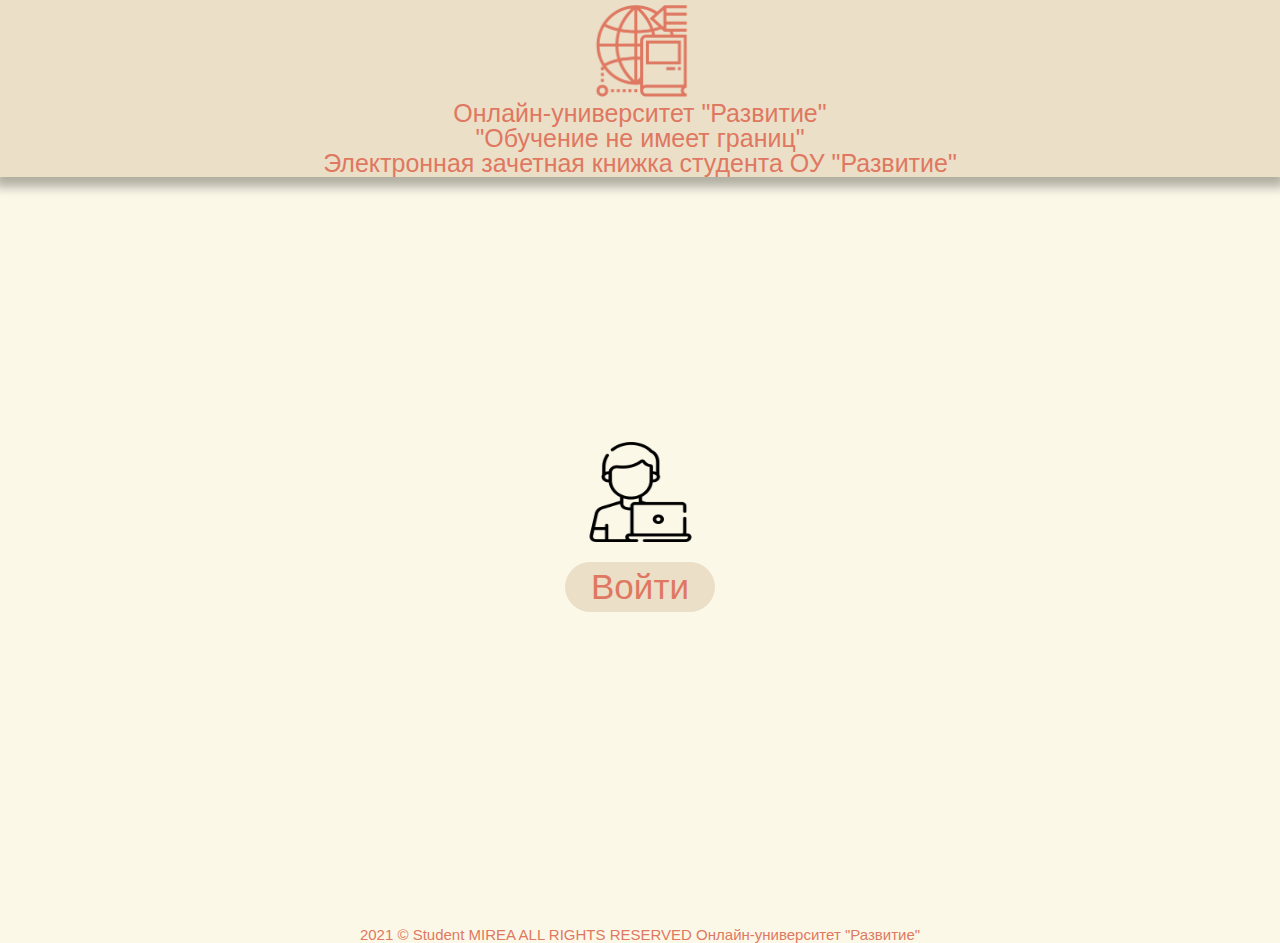
<file: nginx/src/index.html>
<!DOCTYPE html>
<html>
    <head>
        <meta charset="utf-8">
        <link href="https://fonts.googleapis.com/css2?family=Kanit:wght@500&display=swap" rel="stylesheet">
        <meta name="viewport" content="width=device-width, initial-scale=1.0, maximum-scale=1.0, user-scalable=0">
        <title> ELAP-home </title>
        <link rel="shortcut icon" href="img/logo_brown.png" type="image/x-icon">
        <link rel="stylesheet" type="text/css" href="css/style_first.css">
    </head>
    <body>
        <header class="header">
            <div class="container">
                <div class="content-container">
                    <img id="logo" src="img/logo_brown.png">
                    <p> Онлайн-университет "Развитие" </p>
                    <p> "Обучение не имеет границ" </p>
                    <p> Электронная зачетная книжка студента ОУ "Развитие"</p>
                </div>
            </div>
        </header>
        <section>
            <div class="container">
                <div class="content-container">
                    <img src="img/user.png" id="user">
                    <form class="btn-frst" action="registration.html">
                        <button id="btnf"> Войти </button>
                    </form>
                </div>
            </div>
        </section>
        <footer>
            <div class="container">
                <p> 2021 © Student MIREA ALL RIGHTS RESERVED Онлайн-университет "Развитие" </p> 
            </div>
        </footer>
    </body>
</html>
</file>
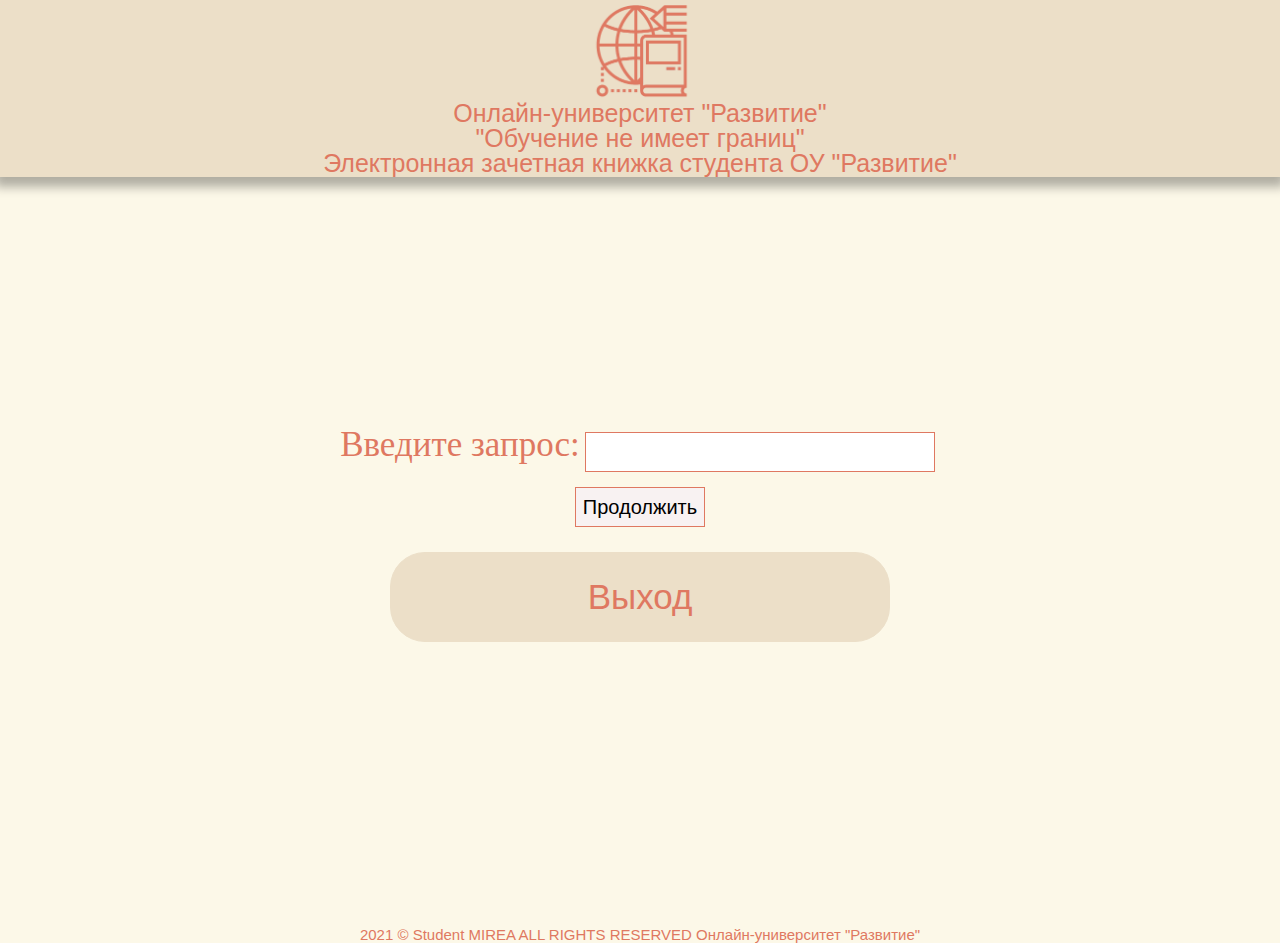
<file: nginx/src/admin_profile.html>
<!DOCTYPE html>
<html>
    <head>
        <meta charset="utf-8">
        <link href="https://fonts.googleapis.com/css2?family=Kanit:wght@500&display=swap" rel="stylesheet">
        <meta name="viewport" content="width=device-width, initial-scale=1.0, maximum-scale=1.0, user-scalable=0">
        <title> ELAP-home </title>
        <link rel="shortcut icon" href="img/logo_brown.png" type="image/x-icon">
        <link rel="stylesheet" type="text/css" href="css/api.css">
    </head>
    <body>
        <header class="header">
            <div class="container">
                <div class="content-container">
                    <img id="logo" src="img/logo_brown.png">
                    <p> Онлайн-университет "Развитие" </p>
                    <p> "Обучение не имеет границ" </p>
                    <p> Электронная зачетная книжка студента ОУ "Развитие"</p>
                </div>
            </div>
        </header>
        <section>
            <div class="container">
                <div class="content-container">
                    <form action="api/admin/admin.php" method="POST" id="form">
                        <p> Введите запрос: <input type="text" name="text" id="password" required></p>
                        <button type="submit" id="btn"> Продолжить </button>
                    </form>
                    <form class="btn-frst" action="../index.html">
                        <button id="btnf"> Выход </button>
                    </form>
                </div>
            </div>  
        </section>
        <footer>
            <div class="container">
                <p> 2021 © Student MIREA ALL RIGHTS RESERVED Онлайн-университет "Развитие" </p> 
            </div>
        </footer>
    </body>
</html>
</file>
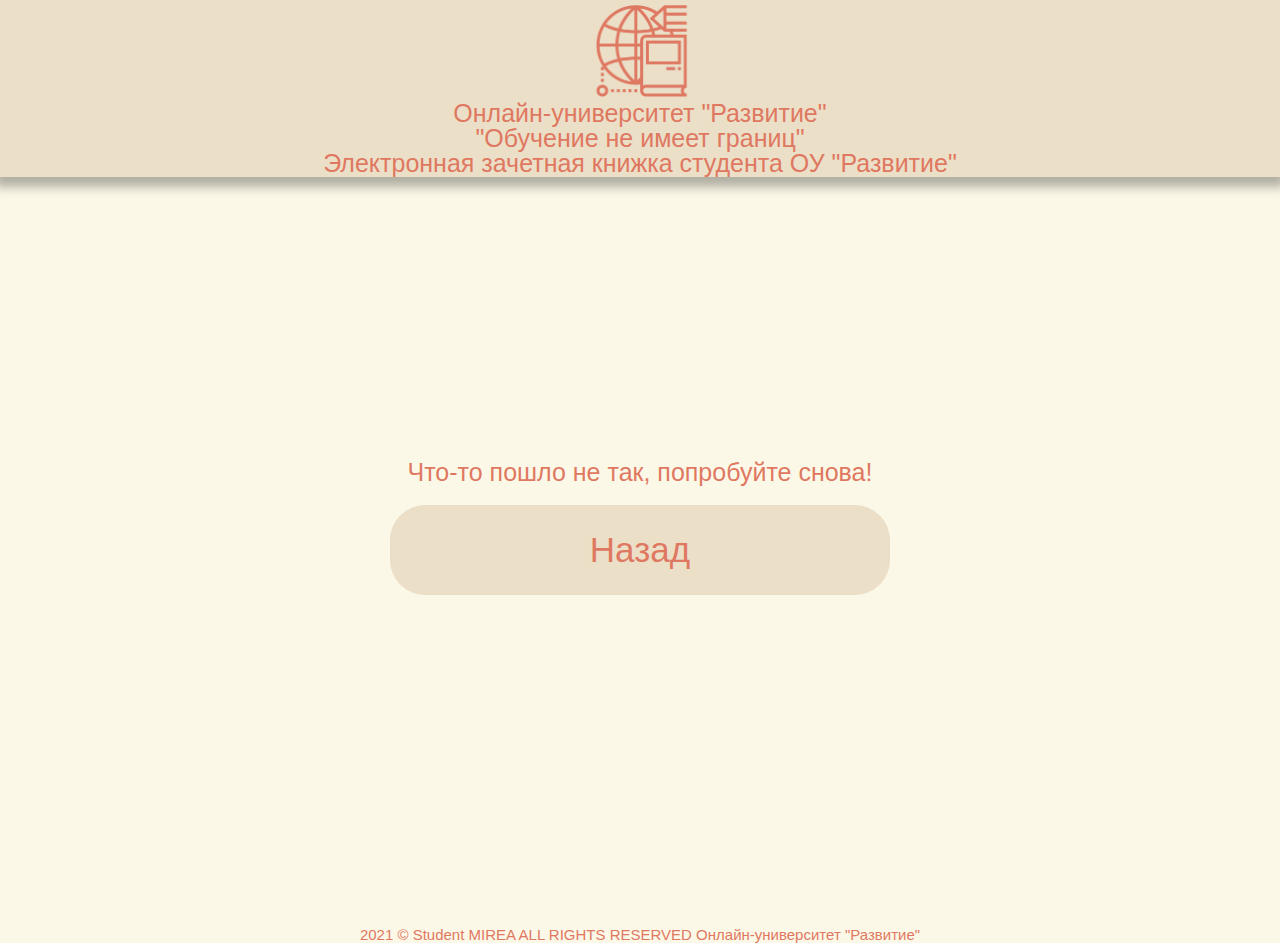
<file: nginx/src/bad.html>
<!DOCTYPE html>
<html>
    <head>
        <meta charset="utf-8">
        <link href="https://fonts.googleapis.com/css2?family=Kanit:wght@500&display=swap" rel="stylesheet">
        <meta name="viewport" content="width=device-width, initial-scale=1.0, maximum-scale=1.0, user-scalable=0">
        <title> ELAP-home </title>
        <link rel="shortcut icon" href="img/logo_brown.png" type="image/x-icon">
        <link rel="stylesheet" type="text/css" href="css/api.css">
    </head>
    <body>
        <header class="header">
            <div class="container">
                <div class="content-container">
                    <img id="logo" src="img/logo_brown.png">
                    <p> Онлайн-университет "Развитие" </p>
                    <p> "Обучение не имеет границ" </p>
                    <p> Электронная зачетная книжка студента ОУ "Развитие"</p>
                </div>
            </div>
        </header>
        <section>
            <div class="container">
                <div class="content-container">
                    <p> Что-то пошло не так, попробуйте снова!<p>
                    <form class="btn-frst" action="admin_profile.html">
                        <button id="btnf"> Назад </button>
                    </form>
                </div>
            </div>  
        </section>
        <footer>
            <div class="container">
                <p> 2021 © Student MIREA ALL RIGHTS RESERVED Онлайн-университет "Развитие" </p> 
            </div>
        </footer>
    </body>
</html>
</file>
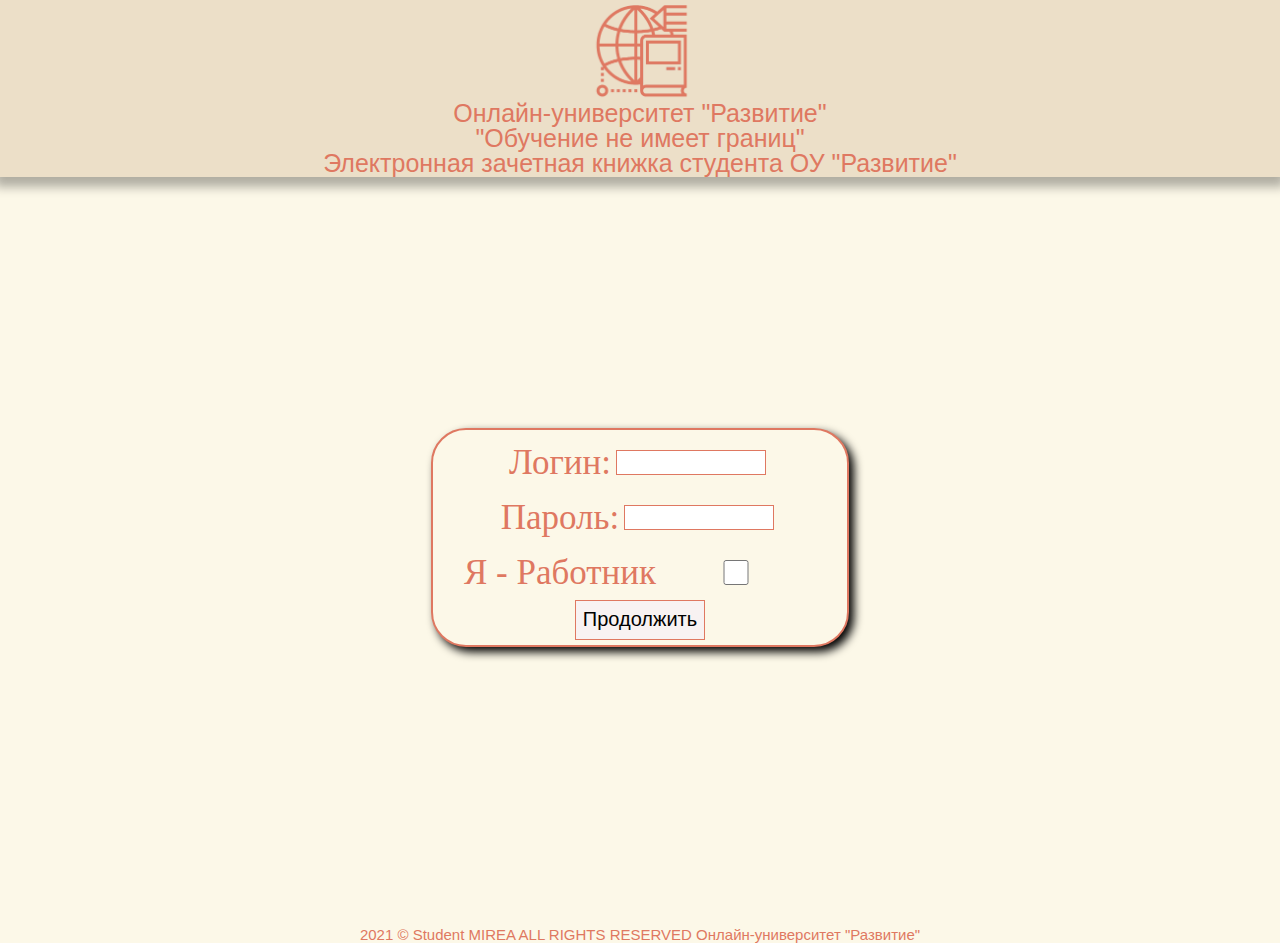
<file: nginx/src/registration.html>
<!DOCTYPE html>
<html>
    <head> 
        <title>ELAP-author</title>
        <meta http-equiv="X-UA-Compatible" content="ie=edge">
        <meta http-equiv="Content-Type" content="text/html;charset=UTF-8">
        <meta name="viewport" content="width=device-width, initial-scale=1.0, maximum-scale=1.0, user-scalable=0">
        <link rel="shortcut icon" href="img/logo_brown.png" type="image/x-icon">
        <link href="https://fonts.googleapis.com/css2?family=Kanit:wght@500&display=swap" rel="stylesheet">
        <link rel="stylesheet" href="css/style_reg.css">
    </head>
    <body>
        <header>
            <div class="container">
                <div class="content-container">
                    <img id="logo" src="img/logo_brown.png">
                    <p> Онлайн-университет "Развитие" </p>
                    <p> "Обучение не имеет границ" </p>
                    <p> Электронная зачетная книжка студента ОУ "Развитие"</p>
                </div>
            </div>
        </header>
        <section id="main">
            <div class="container">
                <div class="content-container">
                    <form action="reg/check_user.php" method="POST" id="form">
                        <p> Логин: <input type="text" name="login" id="login" required></p>
                        <p> Пароль: <input type="password" name="password" id="password" required></p>
                        <p> Я - Работник <input type="checkbox" name="admin" id="worker"></p>
                        <button type="submit" id="btn"> Продолжить </button>
                    </form>
                </div>
            </div>
        </section>
        <footer>
            <div class="container">
                <p> 2021 © Student MIREA ALL RIGHTS RESERVED Онлайн-университет "Развитие" </p> 
            </div>
        </footer>
    </body>
</html>
</file>
<file: nginx/src/css/style_first.css>
@import url(reset.css);

/* #FCF8E8,  #ECDFC8, #ECB390, #DF7861 */

body{
    /* border: 1px solid red; */
    background-color: #FCF8E8;
    font-family: 'Exo 2', sans-serif;
}

header, section, footer, .content-container {
    display: flex;
    /* border: 1px solid red; */
    flex-direction: column;
    justify-content: center;
    align-items: center;
    color: #DF7861;
    text-align: center;
}

header {
    position: relative;
    background-color: #ECDFC8;
    z-index: 5;
    border: 1px solid #ECDFC8;
    box-shadow: 0px 5px 10px 5px rgba(0, 0, 0, 0.3);
}

section {
    min-height: 80vh;
}

#logo {
    width: 115px;
    height: 100px;
}

.container {
    padding: 0px 15px;
    max-width: none;
}

.content-container #user{
    width: 115px;
    height: 100px;
}

.content-container #btnf {
    margin: 20px;
    border: 1px solid #ECDFC8;
    border-radius: 35px;
    background-color: #ECDFC8;
    color:#DF7861;
    width: 150px;
    height: 50px;
    font-size: 35px;
}

footer {
    width: 100%;
    position:relative;
    bottom: 0;
    left: 0;
    margin-top: 30px;
    margin-bottom: 15px;
    font-size: 15px;
}

@media (min-width: 630px){
    .conteiner {
        max-width: 768px;
    }

    .container .content-container {
        font-size: 25px;
    }
}

@media (min-width: 1440px){
    .conteiner {
        max-width: 2560px;
    }

    .content-container #user{
        width: 230px;
        height: 200px;
    }

    .container .content-container {
        font-size: 35px;
    }

}
</file>
<file: nginx/src/css/api.css>
@import url(reset.css);

/* #FCF8E8,  #ECDFC8, #ECB390, #DF7861 */

body{
    /* border: 1px solid red; */
    background-color: #FCF8E8;
    font-family: 'Exo 2', sans-serif;
}

header, section, footer, .content-container {
    display: flex;
    /* border: 1px solid red; */
    flex-direction: column;
    justify-content: center;
    align-items: center;
    color: #DF7861;
    text-align: center;
}

header {
    position: relative;
    background-color: #ECDFC8;
    z-index: 5;
    border: 1px solid #ECDFC8;
    box-shadow: 0px 5px 10px 5px rgba(0, 0, 0, 0.3);
}

section {
    min-height: 80vh;
}

#logo {
    width: 115px;
    height: 100px;
}

.container {
    padding: 0px 15px;
    max-width: none;
}

.content-container #user{
    width: 115px;
    height: 100px;
}

.content-container #btnf {
    margin: 20px;
    border: 1px solid #ECDFC8;
    border-radius: 35px;
    background-color: #ECDFC8;
    color:#DF7861;
    width: 500px;
    height: 90px;
    font-size: 35px;    
}

.content-container #btnf-api {
    margin: 20px;
    border: 1px solid #ECDFC8;
    border-radius: 35px;
    background-color: #ECDFC8;
    color:#DF7861;
    width: 350px;
    height: 45px;
    font-size: 35px;    
}

.content-container #file_field {
    display: flex;
    justify-content: center;
    margin: 20px;
    border: 1px solid #ECDFC8;
    border-radius: 0px;
    background-color: #ECDFC8;
    color:#DF7861;
    width: 500px;
    height: 32px;
    font-size: 20px;    
}

#form{
    display:flex;
    flex-direction:column;
    justify-content: center;
    align-items: center;
    width: 100%;
    font-family: 'Exo 2';
    font-size: 35px;
    padding: 5px;
}

#form p{
    width: 100%;
    display:flex;
    text-align: center;
    justify-content: center;
    margin: 5px;
    padding: 5px;
}

#form #btn {
    margin: auto;
    background-color: #f8f2f2;
    border: 1px solid #DF7861;
    font-size: 20px;
    width: 130px;
    height: 40px;
}

#form input{
    font-size: 18px;
    padding-left: 5px;
    margin: 5px;
    width: 350px;
    height: 40px;
    border: 1px double #DF7861;
}

footer {
    width: 100%;
    position:relative;
    bottom: 0;
    left: 0;
    margin-top: 30px;
    margin-bottom: 15px;
    font-size: 15px;
}

.text {
    font-size: 25px;
    margin: 10px;
}

/* внешние границы таблицы серого цвета толщиной 1px */
table {
    position:relative;
    height: 100%;
    width:100%;
    border: 1px solid #DF7861;
    border-collapse: collapse;
    overflow-x: auto;
}
td {
    font-size: 20px;
    padding: 20px;
    border: 2px solid 
}


@media (min-width: 630px){
    .conteiner {
        max-width: 768px;
    }

    .container .content-container {
        font-size: 25px;
    }
}

@media (min-width: 1440px){
    .conteiner {
        max-width: 2560px;
    }

    .content-container #user{
        width: 230px;
        height: 200px;
    }

    .container .content-container {
        font-size: 35px;
    }

}
</file>
<file: nginx/src/css/style_reg.css>
@import url(reset.css);
@import url(style_first.css);

section{
    width:100%;
}

#main .container{
    display: flex;
    justify-content: center;
}

#main .content-container{
    border: 2px solid #DF7861;
    border-radius: 35px;
    background-color: #FCF8E8;
    box-shadow: 5px 5px 10px 0px #000;
}

#form{
    display:flex;
    flex-direction:column;
    justify-content: center;
    align-items: center;
    width: 100%;
    font-family: 'Exo 2';
    font-size: 20px;
    padding: 5px;
}

#form p{
    width: 100%;
    display:flex;
    text-align: center;
    justify-content: center;
    margin: 5px;
    padding: 5px;
}

#form #btn {
    margin: auto;
    background-color: #f8f2f2;
    border: 1px solid #DF7861;
    font-size: 20px;
    width: 130px;
    height: 40px;
}

#form input{
    font-size: 18px;
    padding-left: 5px;
    margin: 5px;
    width: 150px;
    height: 20px;
    border: 1px double #DF7861;
}

#form #ch{
    width: 20px;
    height: 20px;
}

@media (min-width: 630px){
    section{
        width:100%;
    }

    #main .container {
        width: 80%;
        margin: 0, auto;
        max-width: 768px;
    }

    #main .content-container{
        font-size: 35px;
        width: 100%;
    }

    #form {
        font-size: 35px;
    }

    #form #ch{
        width: 25px;
        height: 25px;
    }
}

@media (min-width: 768px){
    #main .container {
        width:50%;
        max-width: 1440px;
    }

    #form input {
        width: 150px;
        height: 25px;
    }

}

@media (min-width: 1024px){
    section{
        width:100%;
    }

    #main .container {
        width:35%;
        margin: 0, auto;
        max-width: 1440px;
    }

    #main .content-container{
        font-size: 35px;
        width: 100%;
    }

    #form {
        font-size: 35px;
    }

    #form #ch{
        width: 25px;
        height: 25px;
    }
}

@media (min-width: 1440px){
    section{
        width:100%;
    }

    #main .container {
        width: 25%;
        margin: 0, auto;
        max-width: 2560px;
    }

    #main .content-container{
        font-size: 35px;
        width: 100%;
    }

    #form {
        font-size: 35px;
    }

    #form #ch{
        width: 25px;
        height: 25px;
    }
}
</file>
